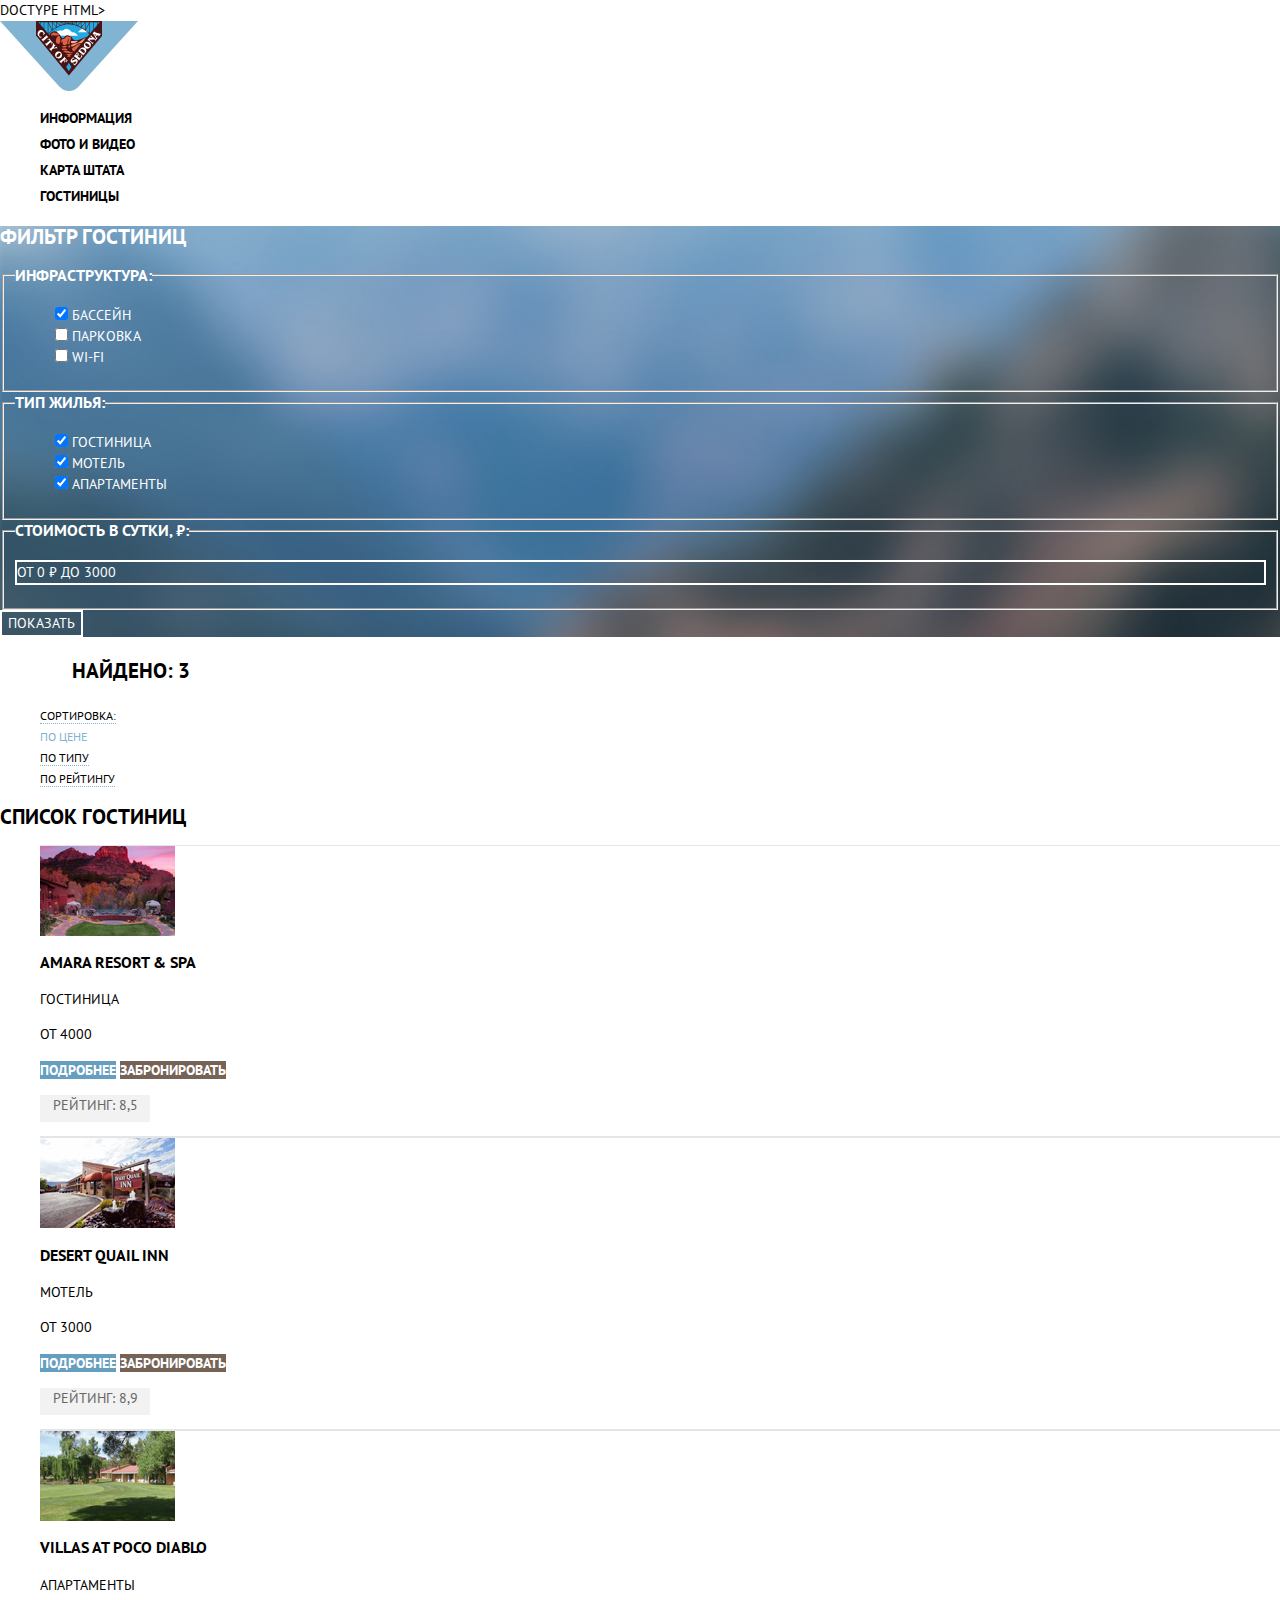
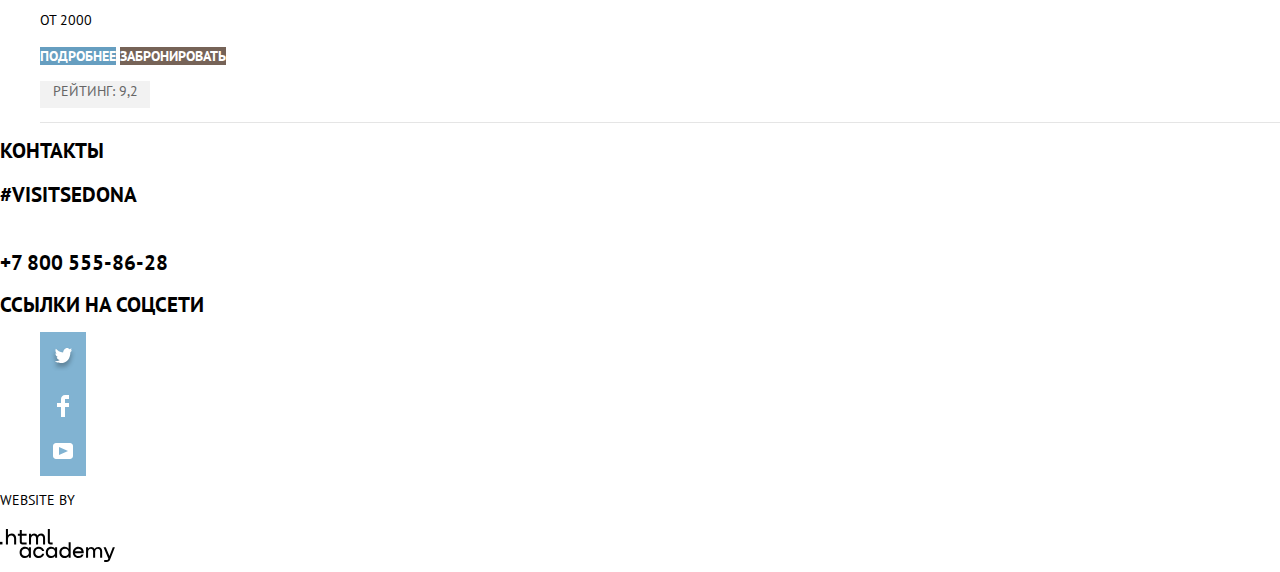
<file: catalog.html>
DOCTYPE html>
<html lang="ru">
  <head>
    <meta charset="utf-8">
    <title>HTML Academy: Седона</title>
    <link rel="preconnect" href="https://fonts.gstatic.com">
    <link href="https://fonts.googleapis.com/css2?family=PT+Sans:ital,wght@0,400;0,700;1,400;1,700&display=swap" rel="stylesheet">
    <link rel="stylesheet" href="css/normalize.css">
    <link rel="stylesheet" href="css/style.css" >
  </head>


  <body>
    <header class="main-header">
      <a class="main-header-logo" href="index.html" >
        <img src="img/logo.svg" width="138" height="70" alt="логотип" >
      </a>

    <nav class="main-navigation">
      <ul class="site-navigation">
        <li><a href="">Информация</a></li>
        <li><a href="">Фото и видео</a></li>
        <li><a href="">Карта штата</a></li>
        <li class="site-navigation-current"><a href="catalog.html">Гостиницы</a></li>
      </ul>
    </nav>

  </header>

<section class="hotelfilter">
<h2>Фильтр гостиниц</h2>
<form method="get" action="https://echo.htmlacademy.ru" class="filter">
	<fieldset>
	  <legend>Инфраструктура:</legend>
	  <ul>
		<li>
		  <input class="filter-input-checkbox filter-input" type="checkbox" name="pool" id="filter-pool" checked>
		  <label for="filter-pool">Бассейн</label>
		</li>
		<li>
		  <input class="filter-input-checkbox filter-input" type="checkbox" name="parking" id="filter-parking">
		  <label for="filter-parking">Парковка</label>
		</li>
		<li>
		  <input class="filter-input-checkbox filter-input" type="checkbox" name="wifi" id="filter-wifi">
		  <label  for="filter-wifi">Wi-Fi</label>
		</li>
	  </ul>
	</fieldset>
	<fieldset>
		<legend>Тип жилья:</legend>
		<ul>
		  <li>
			<input type="checkbox" name="hotel" id="filter-hotel" checked>
			<label for="filter-hotel">Гостиница</label>
		  </li>
		  <li>
			<input type="checkbox" name="motel" id="filter-motel" checked>
			<label for="filter-motel">Мотель</label>
		  </li>
		  <li>
			<input type="checkbox" name="apartments" id="filter-apartments" checked>
			<label for="filter-apartments">Апартаменты</label>
		  </li>
		</ul>
	  </fieldset>
	  <fieldset>
	  <legend>Стоимость в сутки, ₽:</legend>
	  <p class="range">
		от 0 ₽ до 3000
	  </p>
	</fieldset>
<button class="search" type="submit">Показать</button>
</form>
</section>

<section class="results">
<div><p class="results-text">Найдено: 3</p></div>

<ul class="results-sorting">
  <li class="results-title"><a>Сортировка:</a></li>
	<li class="results-selected"><a href="">по цене</a></li>
	<li><a href="">по типу</a></li>
	<li><a href="">по рейтингу</a></li>
</ul>
<a href=""></a>
<a href=""></a>
</section>

<section >
<h2>список гостиниц</h2>
<ul class="hotel-list">
	<li class="h">
		<div class="hotel"><img src="img/imgcatalog/amararesortspa.jpg" alt="Amara Resort & Spa"></div>
		<h3>AMARA RESORT & SPA</h3>
		<p>Гостиница</p>
		<p>от 4000</p>
		 <a class="link-about" href="">Подробнее</a>
     <a class="book-button" href="">Забронировать</a>
     <p class="rating">Рейтинг: 8,5</p>
	</li>


	<li class="h">
		<div class="hotel"><img src="img/imgcatalog/desertquailinn.jpg" alt="Desert Quail Inn"></div>
		<h3>Desert Quail Inn</h3>
		<p>Мотель</p>
		<p>от 3000</p>
		 <a class="link-about" href="">Подробнее</a>
     <a class="book-button" href="">Забронировать</a>
     <p class="rating"> Рейтинг: 8,9</p>
	</li>


  <li class="h">
		<div class="hotel"><img src="img/imgcatalog/villasatpocodiablo.jpg" alt="Villas at Poco Diablo"></div>
		<h3>Villas at Poco Diablo</h3>
		<p>Апартаменты</p>
		<p>от 2000</p>
		 <a class="link-about" href="">Подробнее</a>
     <a class="book-button" href="">Забронировать</a>
     <p class="rating"> Рейтинг: 9,2</p>
	</li>

</ul>

</section>

<footer class="main-footer">

  <div class="footer-contacts">
  <h2>контакты</h2>
  <p>#visitSEDONA</p> <br>
  <a class="footer-phone" href="tel:+78005558628">+7 800 555-86-28</a>
  </div>

  <div class="footer-social">
      <h2>ссылки на соцсети</h2>
      <ul>
        <li class="button">
          <a class="social-button" href="#">
          <img src="img/twitter.svg" class="social-logo" alt="логотип твиттер">
        </a>
        </li>
        <li class="button">
          <a class="social-button" href="#">
          <img src="img/fb-icon.svg" class="social-logo" alt="логотип твиттер">
        </a>
        </li>
        <li class="button">
          <a class="social-button" href="#">
          <img src="img/youtube.svg" class="social-logo" alt="логотип твиттер">
        </a>
        </li>
      </ul>
  </div>
  <div class="academy">
    <div>
      <p class="by"> WEBSITE BY</p>
    </div>
    <div>
      <a class="link-academy" href="#">
        <img src="img/logo_htmlacademy.svg" width="115" height="41" alt="Логотип HTML Academy">
      </a>
    </div>
  </div>
  </footer>
		</main>
	  </body>
	</html>
</body>
</html>
</file>
<file: css/style.css>
body {
  min-width: 960px;
  margin: 0;
  padding: 0;
  font-family: "PT Sans", Arial, sans-serif;
  font-size: 14px;
  line-height: 21px;
  font-weight: 400;
  color: black;
  text-transform: uppercase;
  background-color: white;
}
a {
  text-decoration: none;
}
.main-navigation a {
  font-size: 14px;
  line-height: 26px;
  font-weight: 700;
  background-color: transparent;
  color: black;
}
.site-navigation {
  list-style: none;
  color: black;
}

.site-navigation a:hover {
  color: #81b3d2;
}
.site-navigation a:focus {
  color: #ababab;
}
/*.site-navigation a:active {
  color: #766357;
}*/
.site-navigation-current {
  color: #766357;
}
.intro {
  font-family: "PT Sans", Arial, sans-serif;
  font-size: 14px;
  line-height: 21px;
  font-weight: 500;
  text-align: center;
}
.reasons {
  background-color: #81b3d2;
  width: 400px;
  height: 256px;
  color: white;
  text-align: center;
}

.advice-list {
  list-style: none;
  text-align: center;
}
.advice-list h3 {
  line-height: 21px;
  font-size: 21px;
  font-weight: 700;
  text-align: center;
}
.advice-list div {
  text-align: center;
}

.no-pics-reason-list {
  background-color: #eeeeee;
  list-style: none;
  text-align: center;
}
.no-pics-reason-list h3 {
  line-height: 21px;
  font-size: 21px;
  font-weight: 700;
  text-align: center;
}
/*поиск гостиницы*/
.hotelsearch {
  text-align: center;
}
.hotelsedona {
  background-color: #766357;
  border: none;
  width: 568px;
  height: 86px;
}

.main-footer {
  color: black;
  background-color: white;

  background-position: 0 0;
  background-repeat: repeat;
}

/*футер*/
/*хештег и телефон*/
.footer-contacts p,
a {
  text-decoration: none;
  color: black;
  font-size: 21px;
  line-height: 26px;
  font-weight: 700;
}

.footer-contacts a:hover,
.footer-contacts a:focus {
  text-decoration: none;
}

/*кнопки соцсети*/
.footer-social ul {
  list-style: none;
}

.button:hover,
.button:focus {
  background-color: #669ec0;
}
.button {
  background-color: #81b3d2;
  width: 46px;
  height: 48px;
  text-align: center;
  padding-top: 15px;
  box-sizing: border-box;
}
/*разработано*/
.academy by {
  font-size: 14px;
  line-height: 21px;
}

/*стили для каталога*/
.hotelfilter {
  background-image: url(../img/imgcatalog/backgroundblur.jpg);
  background-color: #669ec0;
  background-repeat: no-repeat;
  color: white;
  background-size: cover;
}

.filter legend {
  font-size: 16px;
  line-height: 21px;
  font-weight: 700;
}

.filter ul {
  list-style: none;
  font-size: 14px;
  line-height: 21px;
}

.filter-input-checkbox:hover + label,
.filter-input-checkbox:focus + label {
  color: white;
}
.range {
  border: 2px solid white;
}
.search {
  font-family: "PT Sans", "Arial", sans-serif;
  font-size: 14px;
  line-height: 21px;
  text-transform: uppercase;
  background-color: transparent;
  border: 2px solid white;
  color: #ffffff;
}
/*сортировка*/
.results-text {
  font-size: 21px;
  font-weight: 700;
  line-height: 26px;
  text-transform: uppercase;
  padding-left: 72px;
}
.results-sorting {
  list-style: none;
}
.results-sorting a {
  list-style: none;
  font-size: 12px;
  font-weight: 400;
  line-height: 18px;
  text-transform: uppercase;
}

.results-sorting a {
  color: black;
  border-bottom: 1px dotted #81b3d2;
}

.results-sorting a:hover {
  color: #81b3d2;
}

.results-sorting a:active {
  color: #000000;
}

.results-selected a {
  color: #81b3d2;
  border-bottom: none;
}

.results-title {
  color: #000000;
}

/*отели*/
.hotel-list {
  list-style: none;
}
.rating {
  height: 27px;
  width: 110px;
  background-color: #f2f2f2;
  color: #666666;
  line-height: 21px;
  text-transform: uppercase;
  text-align: center;
}
.book-button {
  font-family: "PT Sans", "Arial", sans-serif;
  vertical-align: middle;
  text-transform: uppercase;
  font-size: 14px;
  font-weight: 700;
  line-height: 21px;
  background-color: #766357;
  color: #ffffff;
  border: none;
}

.book-button:hover {
  background-color: #604e43;
}

.book-button:active {
  background-color: #604e43;
  color: #73645c;
}

.link-about {
  font-family: "PT Sans", "Arial", sans-serif;
  vertical-align: middle;
  text-transform: uppercase;
  font-size: 14px;
  font-weight: 700;
  line-height: 21px;
  background-color: #669ec0;
  color: #ffffff;
  border: none;
}

.link-about:hover {
  background-color: #669ec0;
}

.link-about:active {
  background-color: #669ec0;
  color: #86b5d0;
}

.h {
  border-top: 1px solid #e5e5e5;
  border-bottom: 1px solid #e5e5e5;
}
</file>
